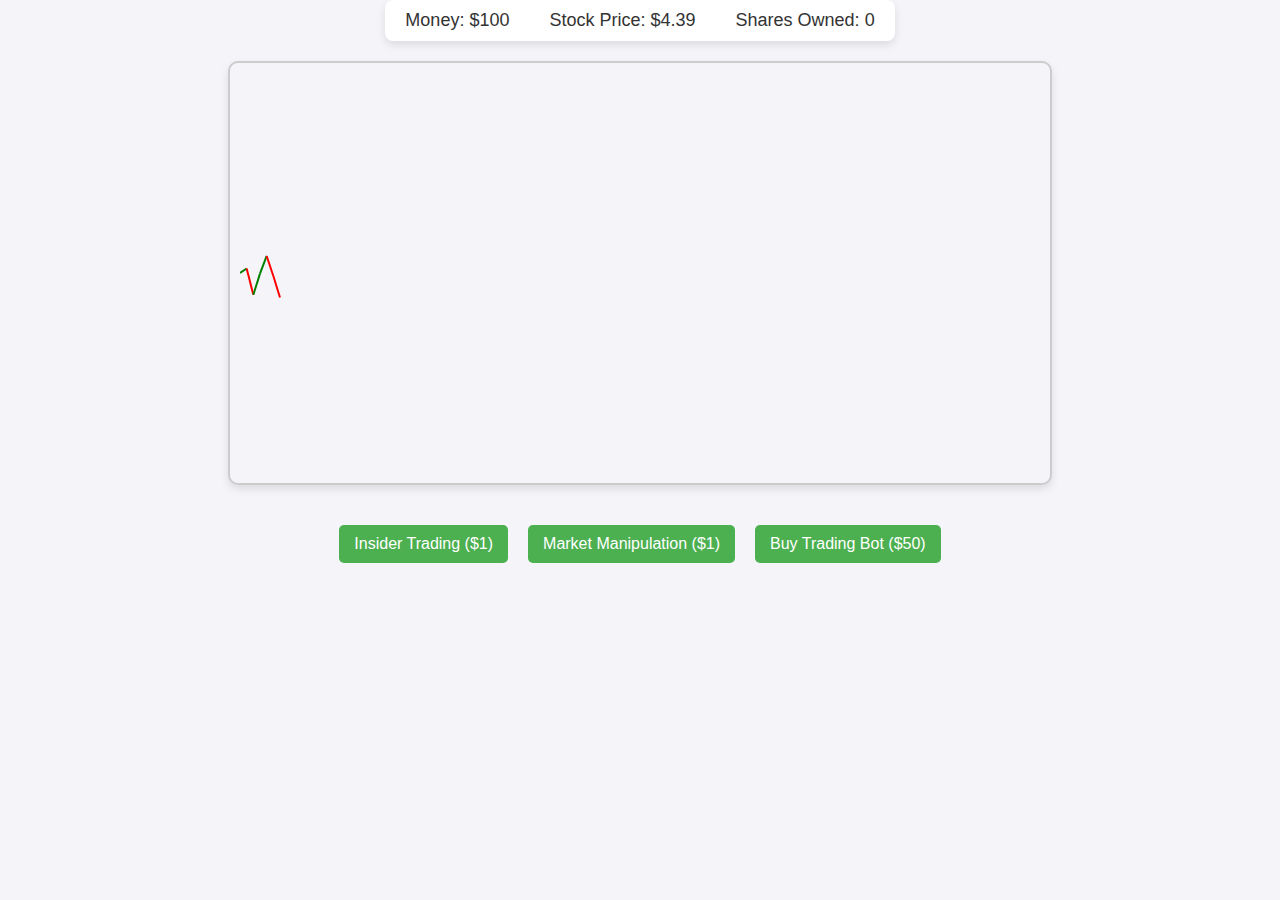
<file: index.html>
<!DOCTYPE html>
<html lang="en">
<head>
    <meta charset="UTF-8">
    <meta name="viewport" content="width=device-width, initial-scale=1.0">
    <title>Stock Trading Game</title>
    <link rel="stylesheet" href="styles/style.css">
</head>
<body>
    <!-- Poistettu otsikko -->
    
    <!-- Player Stats -moduuli vaakasuorassa ja käyräikkunan yläpuolella -->
    <div id="stats">
        <div class="stat-item">Money: $<span id="money">100</span></div>
        <div class="stat-item">Stock Price: $<span id="stockPrice">5.00</span></div>
        <div class="stat-item">Shares Owned: <span id="shares">0</span></div>
    </div>

    <!-- Käyräikkuna -->
    <div id="chart-container">
        <canvas id="chart" width="800" height="400"></canvas>
    </div>

    <!-- Shop -->
    <div id="shop" class="card">
        <button onclick="buyInsiderTrading()">Insider Trading ($1)</button>
        <button onclick="buyMarketManipulation()">Market Manipulation ($1)</button>
        <button onclick="buyTradingBot()">Buy Trading Bot ($50)</button>
    </div>

    <script src="scripts/chart.js"></script>
    <script src="scripts/stock.js"></script>
    <script src="scripts/shop.js"></script>
</body>
</html>
</file>
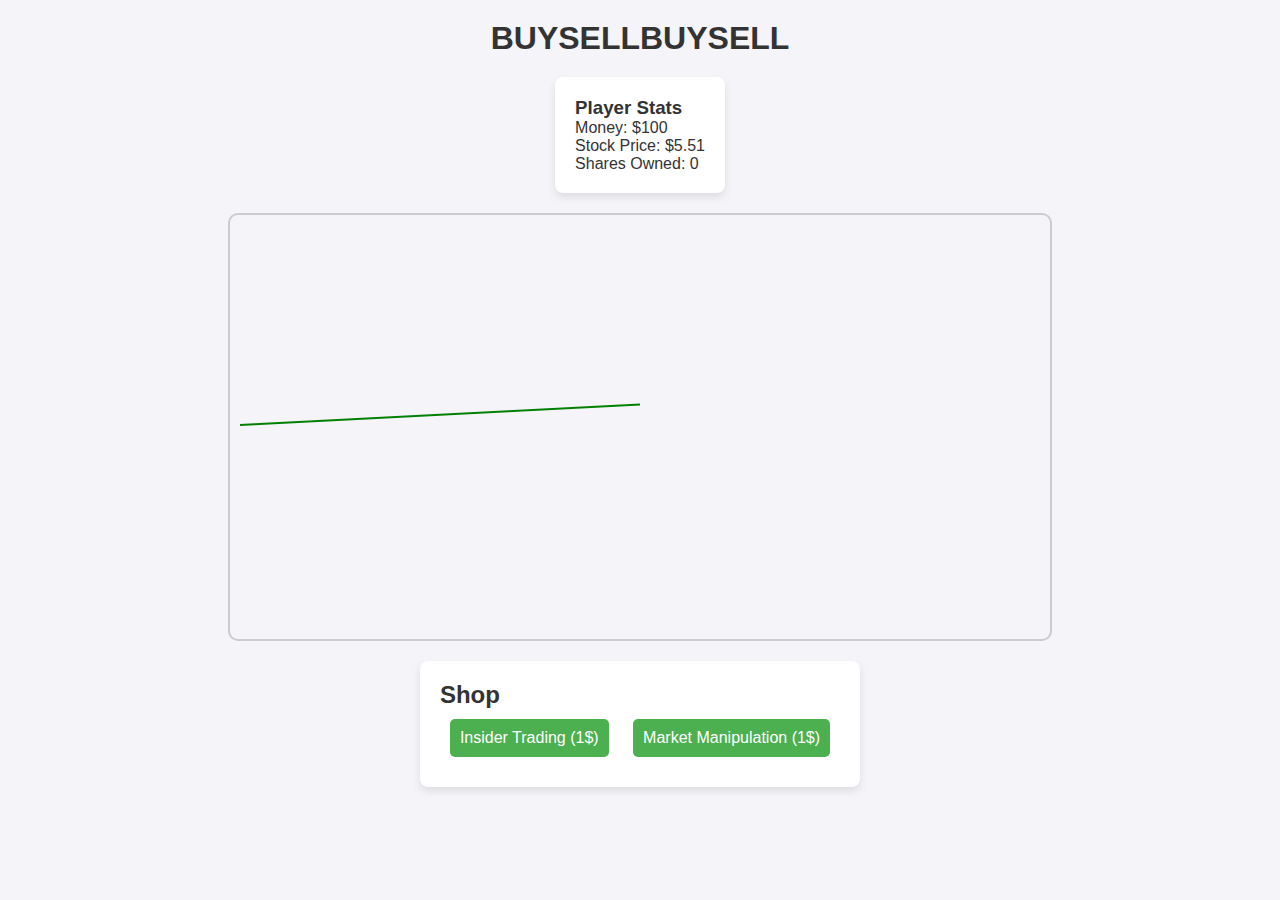
<file: backup/index.html>
<!DOCTYPE html>
<html lang="en">
<head>
    <meta charset="UTF-8">
    <meta name="viewport" content="width=device-width, initial-scale=1.0">
    <title>BUYSELLBUYSELL</title>
    <link rel="stylesheet" href="styles/style.css">
</head>
<body>
    <header>
        <h1>BUYSELLBUYSELL</h1>
    </header>

    <section id="main-content">
        <div id="stats">
            <div class="card">
                <h3>Player Stats</h3>
                <p>Money: $<span id="money">100</span></p>
                <p>Stock Price: $<span id="stockPrice">5.00</span></p>
                <p>Shares Owned: <span id="shares">0</span></p>
            </div>
        </div>

        <div id="chart-container">
            <canvas id="chart" width="800" height="400"></canvas>
        </div>

        <div id="shop" class="card">
            <h2>Shop</h2>
            <button onclick="buyInsiderTrading()">Insider Trading (1$)</button>
            <button onclick="buyMarketManipulation()">Market Manipulation (1$)</button>
        </div>
    </section>

    <script src="scripts/chart.js"></script>
    <script src="scripts/stock.js"></script>
    <script src="scripts/shop.js"></script>
</body>
</html>
</file>
<file: styles/style.css>
* {
    box-sizing: border-box;
    margin: 0;
    padding: 0;
    font-family: Arial, sans-serif;
}

body {
    background-color: #f4f4f9;
    color: #333;
    display: flex;
    flex-direction: column;
    align-items: center;
    justify-content: center;
}

#stats {
    display: flex;
    gap: 40px;
    justify-content: center;
    align-items: center;
    margin-bottom: 20px;
    padding: 10px 20px;
    background-color: #ffffff;
    border-radius: 8px;
    box-shadow: 0 4px 8px rgba(0, 0, 0, 0.1);
}

.stat-item {
    font-size: 18px;
}

#chart-container {
    display: flex;
    align-items: center;
    justify-content: center;
    margin-bottom: 20px;
}

canvas {
    border: 2px solid #ccc;
    border-radius: 10px;
    padding: 10px;
    box-shadow: 0 4px 8px rgba(0, 0, 0, 0.1);
}

#shop {
    display: flex;
    gap: 20px;
    margin-top: 20px;
}

#shop button {
    padding: 10px 15px;
    font-size: 16px;
    cursor: pointer;
    background-color: #4CAF50;
    color: white;
    border: none;
    border-radius: 5px;
    transition: background-color 0.3s ease;
}

#shop button:hover {
    background-color: #45a049;
}

/* Pomppausanimaatio ja värinvaihto */
.bounce {
    animation: bounceAnim 0.3s ease-out;
}

@keyframes bounceAnim {
    0% { transform: scale(1); }
    50% { transform: scale(1.2); }
    100% { transform: scale(1); }
}

.highlight-green {
    color: green;
    transition: color 0.5s;
}

.highlight-red {
    color: red;
    transition: color 0.5s;
}
</file>
<file: backup/styles/style.css>
* {
    box-sizing: border-box;
    margin: 0;
    padding: 0;
    font-family: Arial, sans-serif;
}

body {
    background-color: #f4f4f9;
    color: #333;
    display: flex;
    flex-direction: column;
    align-items: center;
    justify-content: center;
}

header {
    margin: 20px;
}

#main-content {
    display: flex;
    flex-direction: column;
    align-items: center;
    gap: 20px;
}

.card {
    background-color: #ffffff;
    padding: 20px;
    border-radius: 8px;
    box-shadow: 0 4px 8px rgba(0, 0, 0, 0.1);
}

#chart-container {
    border: 2px solid #ccc;
    border-radius: 10px;
    padding: 10px;
}

#shop button {
    margin: 10px;
    padding: 10px;
    font-size: 16px;
    cursor: pointer;
    background-color: #4CAF50;
    color: white;
    border: none;
    border-radius: 5px;
    transition: background-color 0.3s ease;
}

#shop button:hover {
    background-color: #45a049;
}

button:active {
    transform: scale(0.95);
}
</file>
